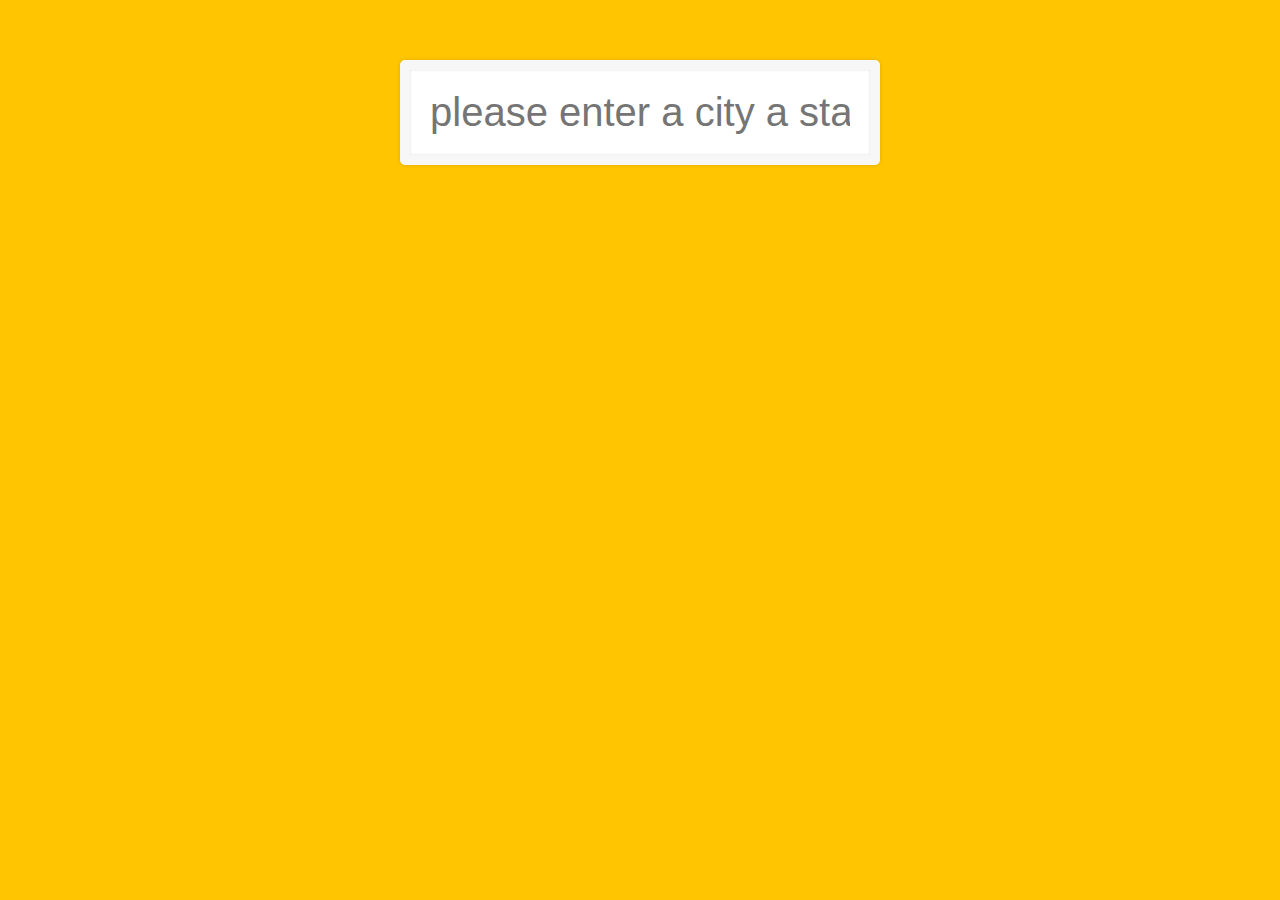
<file: type_ahead/index.html>
<!DOCTYPE html>
<html lang="en">
<head>
	<meta charset="UTF-8">
	<title>Document</title>
	<link rel="stylesheet" href="styles.css">
</head>
<body>
	<div class="l_wrapper">
		<form class="search">
			<input type="text" id="search-field" placeholder="please enter a city a state">
		</form>
		<div >
			<ul class="search-result">
			</ul>
		</div>
	</div>
	
	<script src="index.js"></script>
</body>
</html>
</file>
<file: type_ahead/styles.css>
html {
      box-sizing: border-box;
      background:#ffc600;
      font-family:'helvetica neue';
      font-size: 20px;
      font-weight: 200;
    }
    *, *:before, *:after {
      box-sizing: inherit;
    }
    input {
      width: 100%;
      padding:20px;
    }

    .search {
      max-width:400px;
      margin:50px auto;
    }

    input#search-field {
      margin: 0;
      text-align: center;
      outline:0;
      border: 10px solid #F7F7F7;
      width: 120%;
      left: -10%;
      position: relative;
      top: 10px;
      z-index: 2;
      border-radius: 5px;
      font-size: 40px;
      box-shadow: 0 0 5px rgba(0, 0, 0, 0.12), inset 0 0 2px rgba(0, 0, 0, 0.19);
    }


    .search-result {
      margin: 0;
      padding: 0;
      position: relative;
      /*perspective:20px;*/
    }
    .search-result li {
      background:white;
      list-style: none;
      border-bottom: 1px solid #D8D8D8;
      box-shadow: 0 0 10px rgba(0, 0, 0, 0.14);
      margin:0;
      padding:20px;
      transition:background 0.2s;
      display:flex;
      justify-content:space-between;
      text-transform: capitalize;
    }

    .search-result li:nth-child(even) {
      transform: perspective(100px) rotateX(3deg) translateY(2px) scale(1.001);
      background: linear-gradient(to bottom,  #ffffff 0%,#EFEFEF 100%);
    }
    .search-result li:nth-child(odd) {
      transform: perspective(100px) rotateX(-3deg) translateY(3px);
      background: linear-gradient(to top,  #ffffff 0%,#EFEFEF 100%);
    }

    span.population {
      font-size: 15px;
    }

    .hl {
      background:#ffc600;
    }

    a {
      color:black;
      background:rgba(0,0,0,0.1);
      text-decoration: none;
    }
</file>
